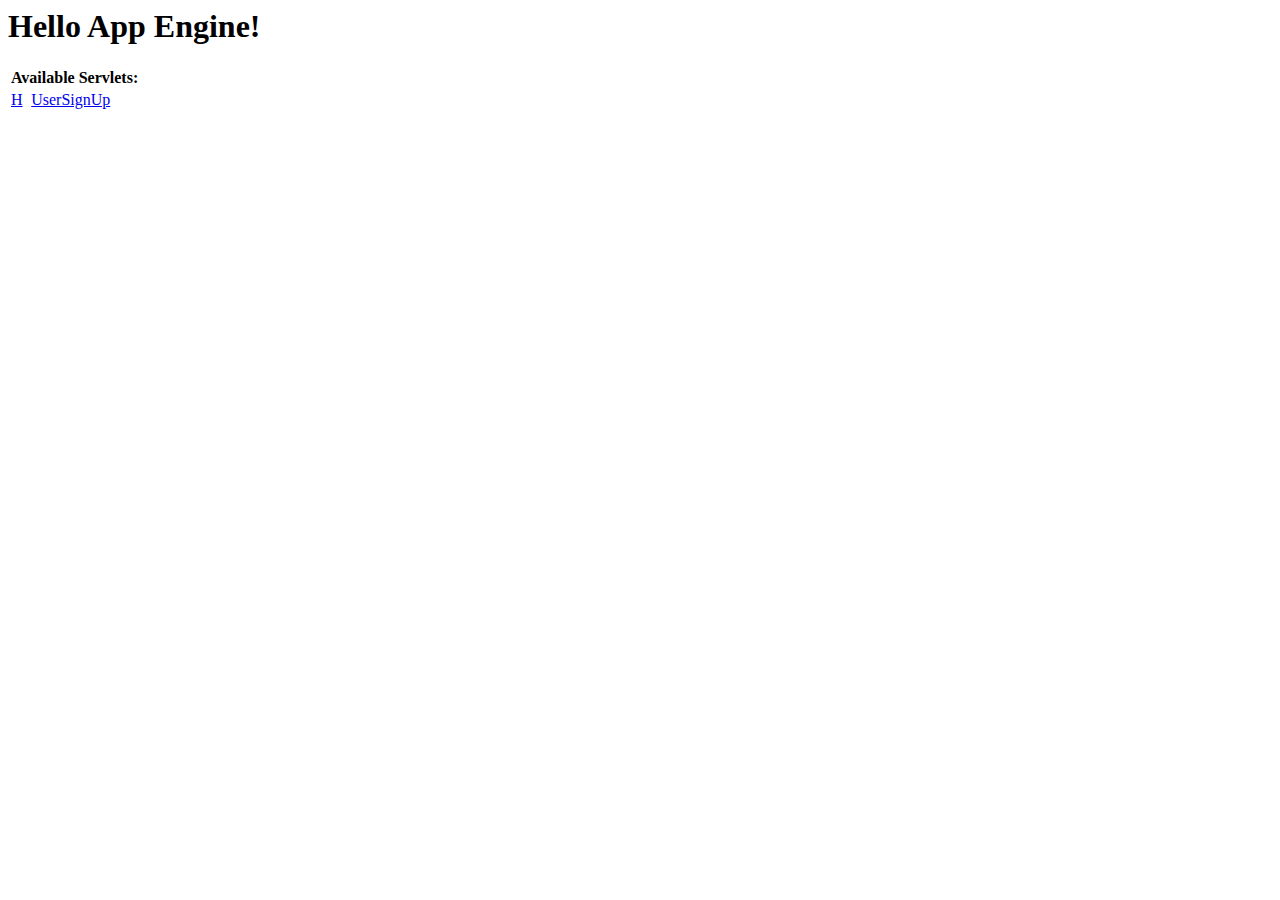
<file: H/war/index.html>
<!DOCTYPE HTML PUBLIC "-//W3C//DTD HTML 4.01 Transitional//EN">
<!-- The HTML 4.01 Transitional DOCTYPE declaration-->
<!-- above set at the top of the file will set     -->
<!-- the browser's rendering engine into           -->
<!-- "Quirks Mode". Replacing this declaration     -->
<!-- with a "Standards Mode" doctype is supported, -->
<!-- but may lead to some differences in layout.   -->

<html>
  <head>
    <meta http-equiv="content-type" content="text/html; charset=UTF-8">
    <title>Hello App Engine</title>
  </head>

  <body>
    <h1>Hello App Engine!</h1>
	
    <table>
      <tr>
        <td colspan="2" style="font-weight:bold;">Available Servlets:</td>        
      </tr>
      <tr>
        <td><a href="h">H</a></td>
        <td><a href="userSignUp">UserSignUp</a></td>
      </tr>
    </table>
  </body>
</html>
</file>
